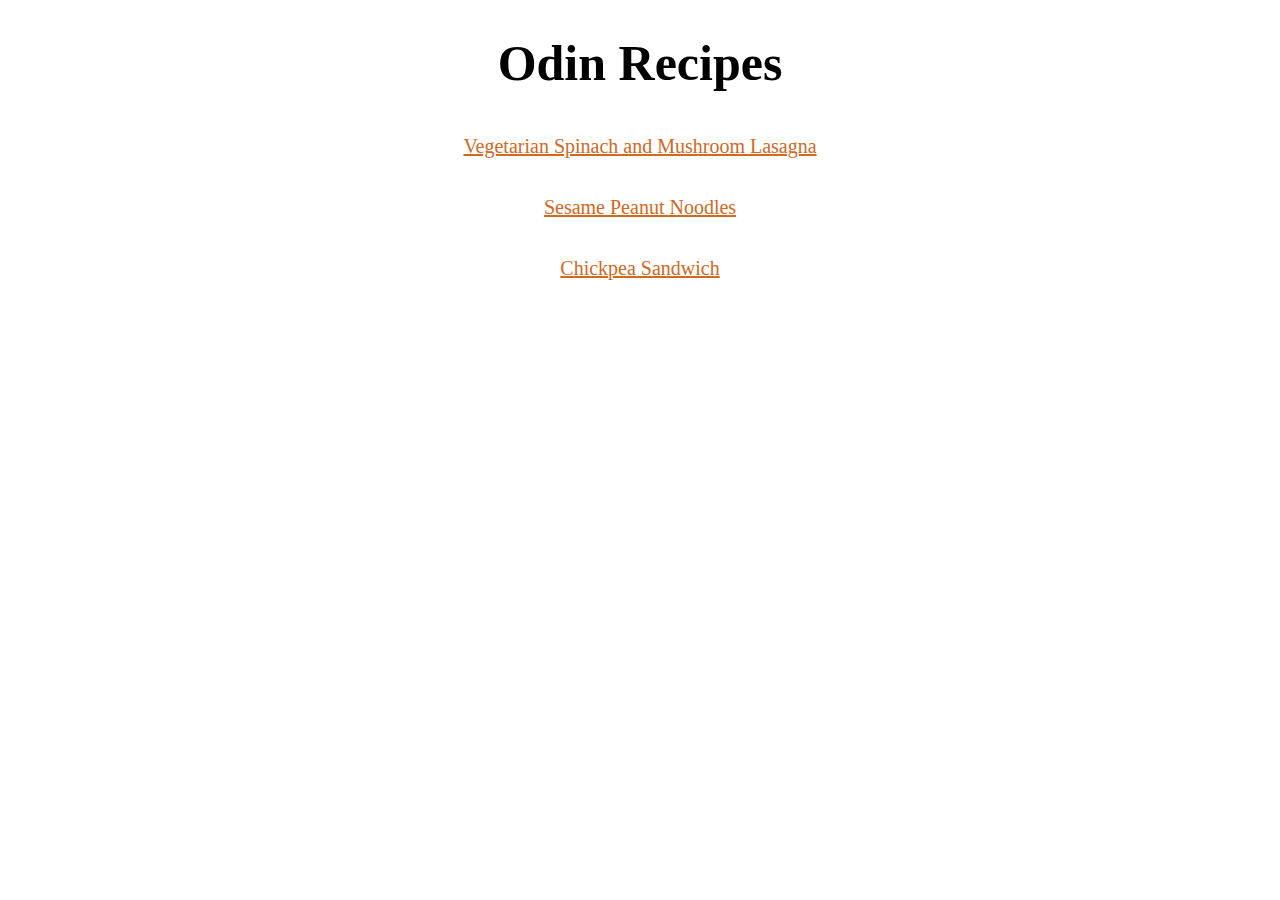
<file: odin-recipes/index.html>
<!DOCTYPE html>
<html lang="en">
<head>
    <meta charset="UTF-8">
    <meta name="viewport" content="width=device-width, initial-scale=1.0">
    <title>Odin Recipes</title>
    <link rel="stylesheet" href="styles.css">
</head>
<body>
  <h1>Odin Recipes</h1>
  
  <div class="container">

  <a href="./recipes/lasagna.html">Vegetarian Spinach and Mushroom Lasagna</a><br>

  <a href="./recipes/noodles.html">Sesame Peanut Noodles</a><br>

  <a href="./recipes/sandwich.html">Chickpea Sandwich</a>

  </div>



 

    
</body>
</html>
</file>
<file: odin-recipes/styles.css>
.container{
    display: flex;
    flex-direction: column;
    justify-content: center;
    align-items: center;
}

p{
    color: red;
}

h1{
    text-align: center;
    font-size: 50px;
}

h2{
    font-size: 30px;
}

a{
    margin: 10px;
    color: chocolate;
    font-size: 20px;
}
</file>
